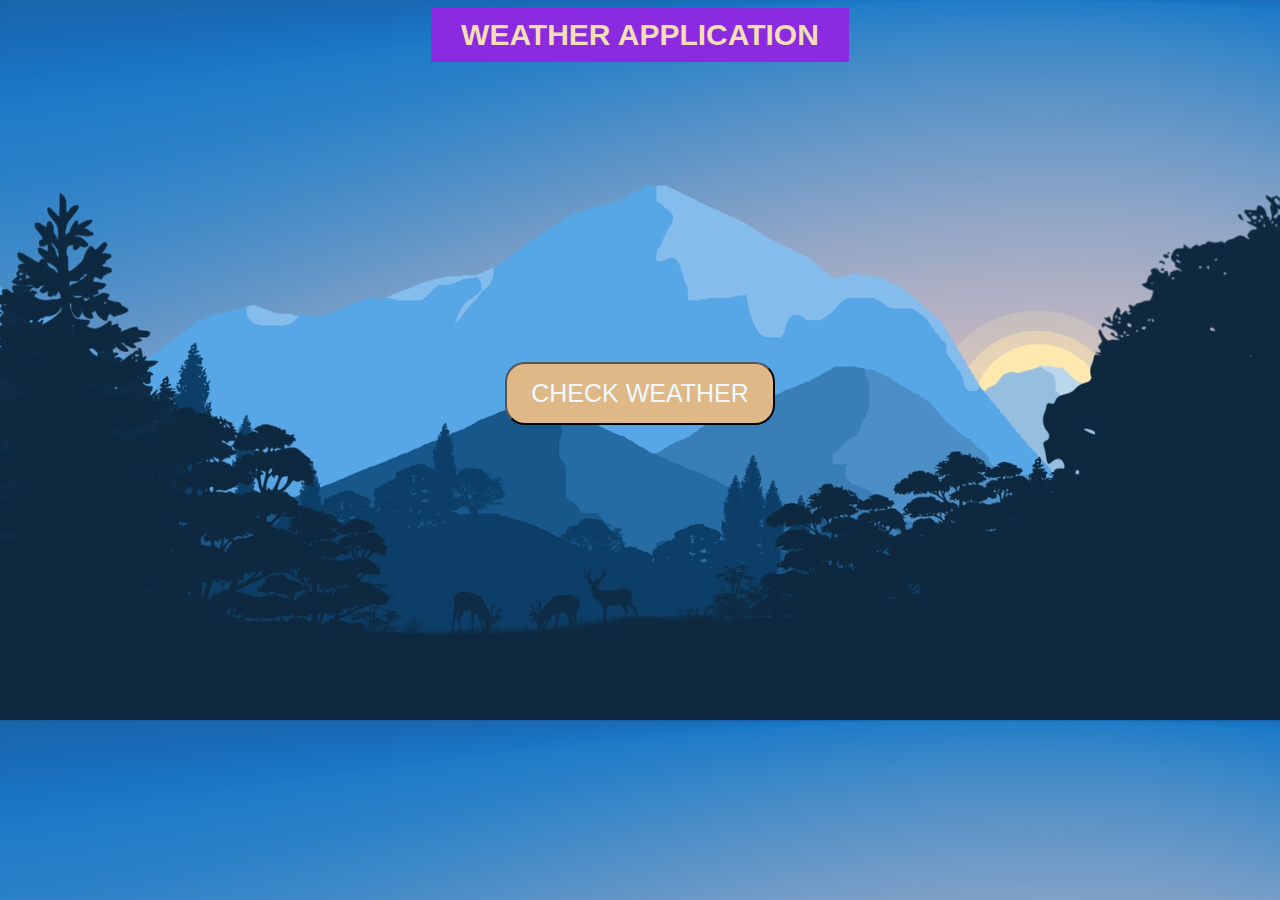
<file: home.html>
<!DOCTYPE html>
<html lang="en">
<head>
    <meta charset="UTF-8">
    <meta name="viewport" content="width=device-width, initial-scale=1.0">
    <title>Document</title>
    <link href="home.css" rel="stylesheet">
</head>
<body>
    <h4>WEATHER APPLICATION</h4>
    <button><a href="index.html">CHECK WEATHER</a></button>
</body>
</html>
</file>
<file: home.css>
body {
    
    font-size: 16px;
    font-family: Verdana, Geneva, Tahoma, sans-serif;
   
    background-image: url(./Hnet.com-image\ \(1\).jpg);
    background-size: cover;

    display: flex;
    justify-content: center;
    align-items: center;
    flex-direction: column;
}
button
{
    margin-top: 220px;
    width: 270px;
    padding: 15px;
    font-size: 25px;
    background-color:burlywood;
    border-radius: 20px;
}
button:hover
{
    background-color: darkseagreen;
}
a
{
    color: aliceblue;
    text-decoration: none;
}
h4 
{
  background-color: blueviolet;
  font-size: 30px;
  color: wheat;
  padding:10px 30px;
  position: relative;
  bottom: 40px;
}
</file>
